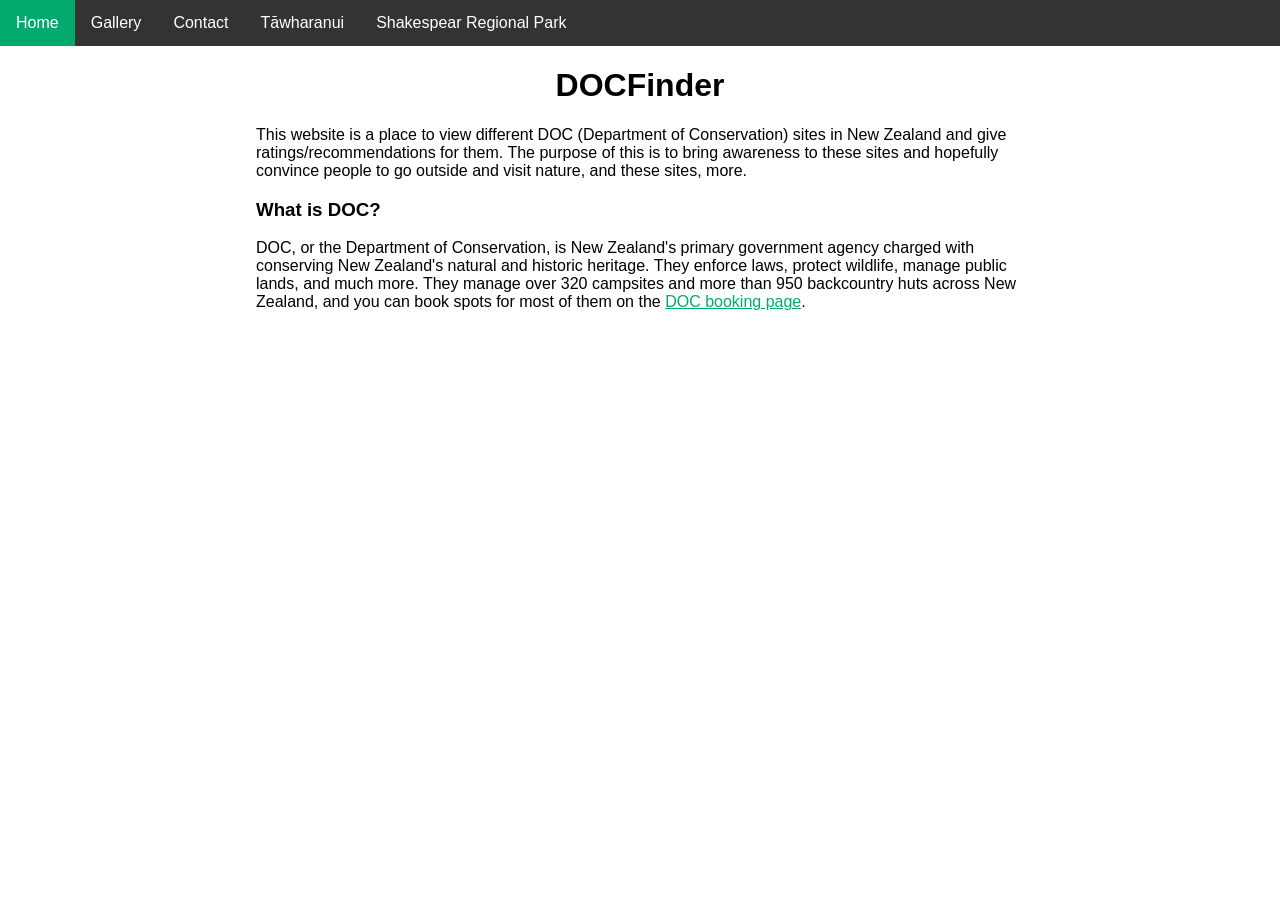
<file: index.html>
<!DOCTYPE html>
<html lang="en">
<head>
    <meta charset="UTF-8">
    <meta name="viewport" content="width=device-width, initial-scale=1">
    <title>DOCFinder</title>
    <link rel="stylesheet" href="style.css">
    <style>
ul {
  list-style-type: none;
  margin: 0;
  padding: 0;
  background-color: #333333;
  display: flex;
}

ul li a {
  display: block;
  color: white;
  padding: 14px 16px;
  text-decoration: none;
}

ul li a:hover {
  background-color: #111111;
}
ul li a.active {
  background-color: #04AA6D;
}
        ul {
  position: sticky;
  top: 0;
}
        .parent {
display: grid;
grid-template-columns: repeat(5, 1fr);
grid-template-rows: repeat(5, 1fr);
grid-column-gap: 0px;
grid-row-gap: 0px;
}

.div1 { grid-area: 1 / 2 / 3 / 5; }
.div2 { grid-area: 3 / 2 / 5 / 5; }
    </style>
</head>
<body>
<ul>
  <li><a class="active" href="index.html">Home</a></li>
  <li><a href="gallery.html">Gallery</a></li>
  <li><a href="contact.html">Contact</a></li>
  <li><a href="site1.html">Tāwharanui</a></li>
  <li><a href="site2.html">Shakespear Regional Park</a></li>
</ul>
<div class="parent">
<div class="div1">
    <h1 class="center-text">DOCFinder</h1>
  <p>This website is a place to view different DOC (Department of Conservation) sites in New Zealand and give ratings/recommendations for them. The purpose of this is to bring awareness to these sites and hopefully convince people to go outside and visit nature, and these sites, more.</p>
    <h3>What is DOC?</h3>
    <p>DOC, or the Department of Conservation, is New Zealand's primary government agency charged with conserving New Zealand's natural and historic heritage. They enforce laws, protect wildlife, manage public lands, and much more. They manage over 320 campsites and more than 950 backcountry huts across New Zealand, and you can book spots for most of them on the <a href="https://www.doc.govt.nz/parks-and-recreation/places-to-go/online-bookings/">DOC booking page</a>.</p>
</div>
<div class="div2"> </div>
</div>
</body>
</html>
</file>
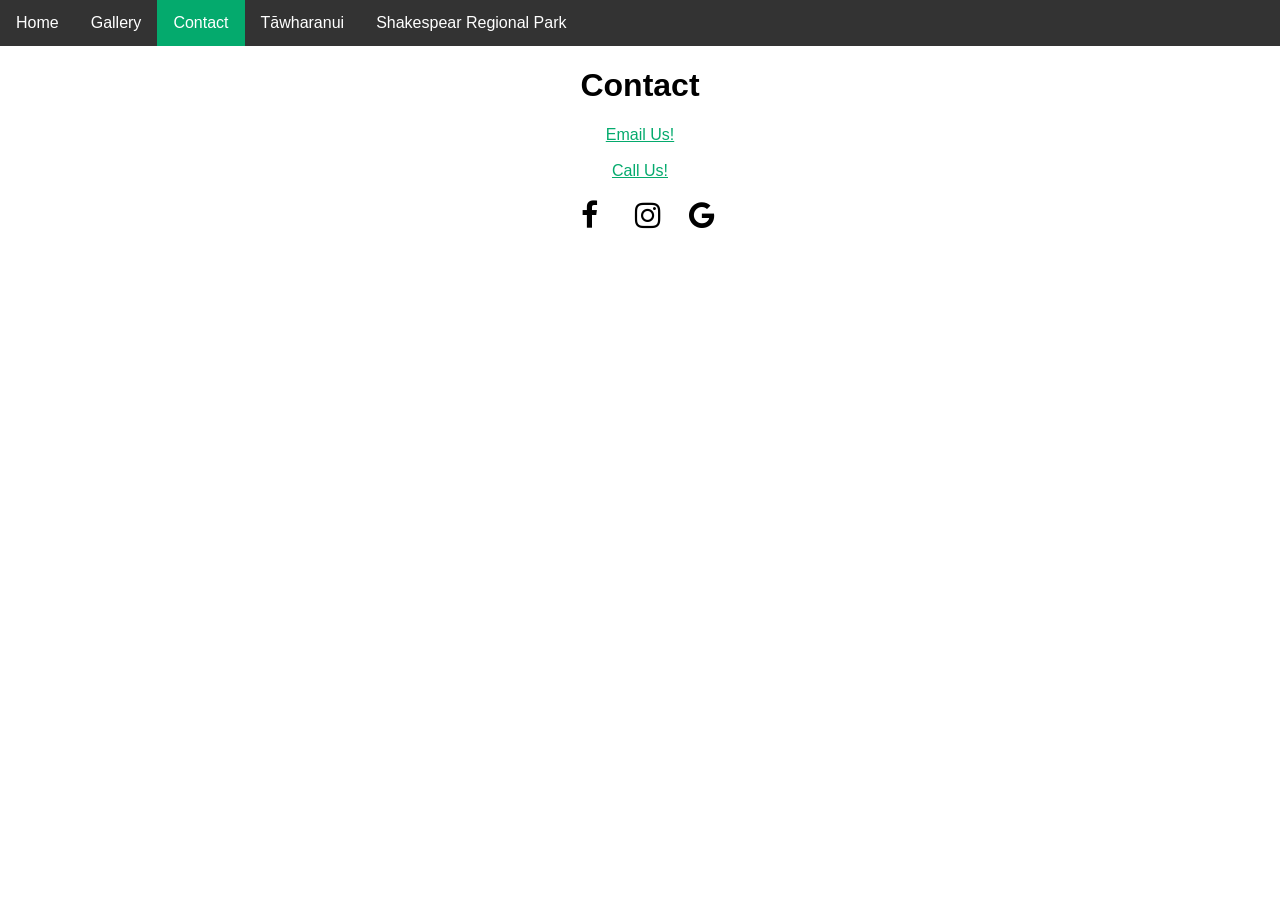
<file: contact.html>
<!DOCTYPE html>
<html lang="en">
<head>
    <meta charset="UTF-8">
    <meta name="viewport" content="width=device-width, initial-scale=1">
    <title>Contact</title>
    <link rel="stylesheet" href="style.css">
     <link rel="stylesheet" href="https://cdnjs.cloudflare.com/ajax/libs/font-awesome/4.7.0/css/font-awesome.min.css">
    <style>
ul {
  list-style-type: none;
  margin: 0;
  padding: 0;
  background-color: #333333;
  display: flex;
}

ul li a {
  display: block;
  color: white;
  padding: 14px 16px;
  text-decoration: none;
}

ul li a:hover {
  background-color: #111111;
}
ul li a.active {
  background-color: #04AA6D;
}
        ul {
  position: sticky;
  top: 0;
}
  .parent {
  text-align: center;
display: grid;
grid-template-columns: repeat(5, 1fr);
grid-template-rows: repeat(5, 1fr);
grid-column-gap: 0px;
grid-row-gap: 0px;
}

.div1 { grid-area: 1 / 2 / 3 / 5; }



        .fa {
  padding: 20px;
  font-size: 30px;
  width: 50px;
  text-align: center;
  text-decoration: none;
  color:black;
}

.fa:hover {
  opacity: 0.7;
}


    </style>
</head>
<body>
<ul>
  <li><a href="index.html">Home</a></li>
  <li><a href="gallery.html">Gallery</a></li>
  <li><a class="active" href="contact.html">Contact</a></li>
  <li><a href="site1.html">Tāwharanui</a></li>
  <li><a href="site2.html">Shakespear Regional Park</a></li>
</ul>
<div class="parent">
<div class="div1">
<h1 class="center-text">Contact</h1>
    <a href="mailto:docfinder@gmail.com">Email Us!</a>
    <br>
    <br>
    <a href="tel:02189527561">Call Us!</a>
    <br>

    <a href="https://facebook.com/docfinder" class="fa fa-facebook"></a>
    <a href="https://instagram.com/docfinder" class="fa fa-instagram"></a>
    <a href="https://www.google.com/search?q=docfinder" class="fa fa-google"></a>
    <a></a>
</div>
</div>
</body>
</html>
</file>
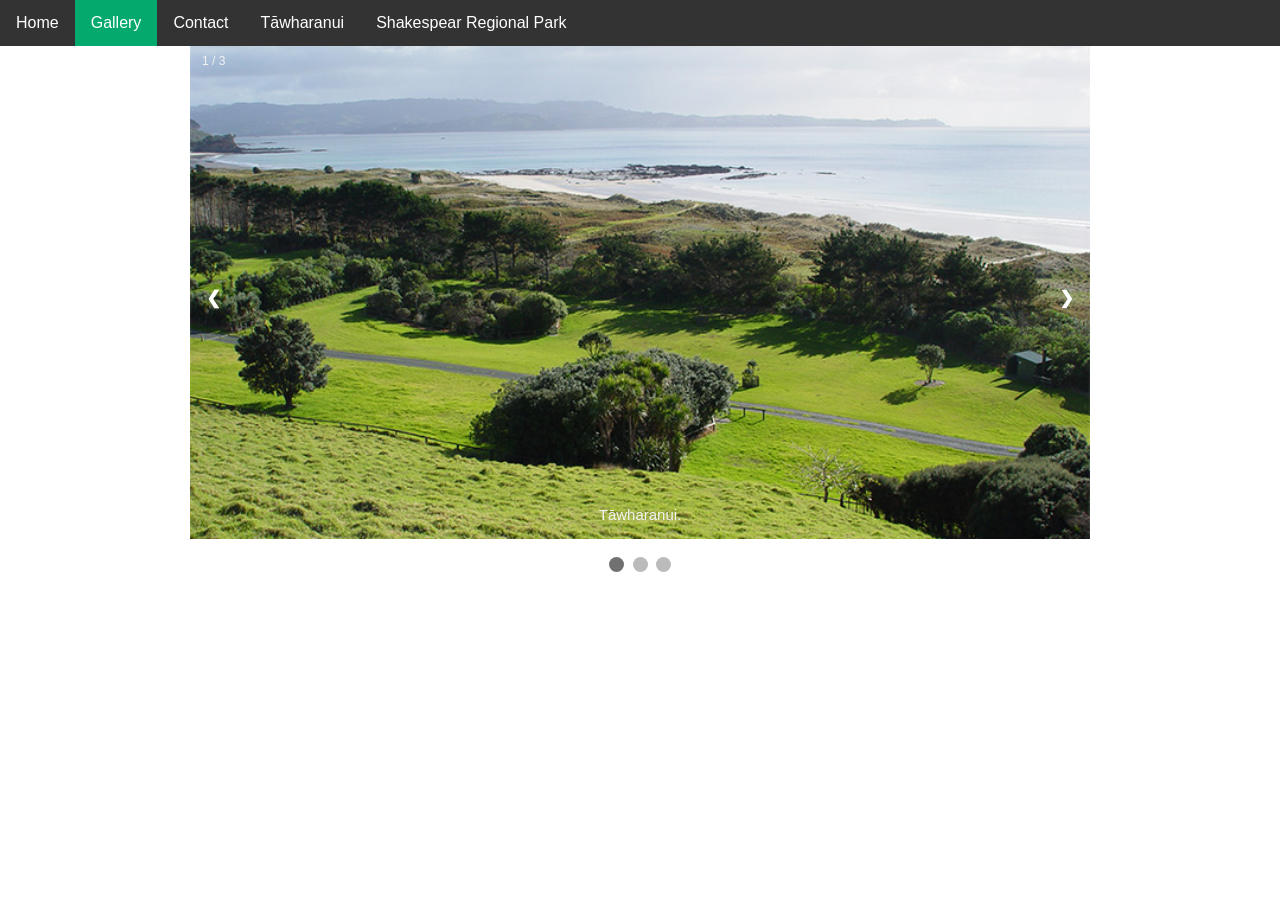
<file: gallery.html>
<!DOCTYPE html>
<html lang="en">
<head>
    <meta charset="UTF-8">
    <meta name="viewport" content="width=device-width, initial-scale=1">
    <title>Gallery</title>
    <link rel="stylesheet" href="style.css">
    <style>
ul {
  list-style-type: none;
  margin: 0;
  padding: 0;
  background-color: #333333;
  display: flex;
}

ul li a {
  display: block;
  color: white;
  padding: 14px 16px;
  text-decoration: none;
}

ul li a:hover {
  background-color: #111111;
}
ul li a.active {
  background-color: #04AA6D;
}
        ul {
  position: sticky;
  top: 0;
}

    </style>
    <style>
* {box-sizing: border-box}
body {font-family: Verdana, sans-serif; margin:0}
.mySlides {display: none}
img {vertical-align: middle;}

.slideshow-container {
  max-width: 900px;
  position: relative;
  margin: auto;
}

.prev, .next {
  cursor: pointer;
  position: absolute;
  top: 50%;
  width: auto;
  padding: 16px;
  margin-top: -22px;
  color: white;
  font-weight: bold;
  font-size: 18px;
  transition: 0.6s ease;
  border-radius: 0 3px 3px 0;
  user-select: none;
}

.next {
  right: 0;
  border-radius: 3px 0 0 3px;
}

/* On hover, add a black background color with a little bit see-through */
.prev:hover, .next:hover {
  background-color: rgba(0,0,0,0.8);
}

.text {
  color: #f2f2f2;
  font-size: 15px;
  padding: 8px 12px;
  position: absolute;
  bottom: 8px;
  width: 100%;
  text-align: center;
}

.numbertext {
  color: #f2f2f2;
  font-size: 12px;
  padding: 8px 12px;
  position: absolute;
  top: 0;
}

.dot {
  cursor: pointer;
  height: 15px;
  width: 15px;
  margin: 0 2px;
  background-color: #bbb;
  border-radius: 50%;
  display: inline-block;
  transition: background-color 0.6s ease;
}

.active, .dot:hover {
  background-color: #717171;
}


}

@media only screen and (max-width: 300px) {
  .prev, .next,.text {font-size: 11px}
}
</style>
</head>
<body>


<ul>
  <li><a href="index.html">Home</a></li>
  <li><a class="active" href="gallery.html">Gallery</a></li>
  <li><a href="contact.html">Contact</a></li>
  <li><a href="site1.html">Tāwharanui</a></li>
  <li><a href="site2.html">Shakespear Regional Park</a></li>
</ul>


<div class="slideshow-container">

<div class="mySlides fade">
  <div class="numbertext">1 / 3</div>
  <img src="images/tawharanui1.jpg" style="width:100%">
  <div class="text">Tāwharanui.</div>
</div>

<div class="mySlides fade">
  <div class="numbertext">2 / 3</div>
  <img src="images/doc-image1.jpg" style="width:100%">
  <div class="text">A DOC site.</div>
</div>

<div class="mySlides fade">
  <div class="numbertext">3 / 3</div>
  <img src="images/doc-image2.jpg" style="width:100%">
  <div class="text">A DOC site.</div>
</div>

<a class="prev" onclick="plusSlides(-1)">❮</a>
<a class="next" onclick="plusSlides(1)">❯</a>

</div>
<br>

<div style="text-align:center">
  <span class="dot" onclick="currentSlide(1)"></span>
  <span class="dot" onclick="currentSlide(2)"></span>
  <span class="dot" onclick="currentSlide(3)"></span>
</div>

<script>
let slideIndex = 1;
showSlides(slideIndex);

function plusSlides(n) {
  showSlides(slideIndex += n);
}

function currentSlide(n) {
  showSlides(slideIndex = n);
}

function showSlides(n) {
  let i;
  let slides = document.getElementsByClassName("mySlides");
  let dots = document.getElementsByClassName("dot");
  if (n > slides.length) {slideIndex = 1}
  if (n < 1) {slideIndex = slides.length}
  for (i = 0; i < slides.length; i++) {
    slides[i].style.display = "none";
  }
  for (i = 0; i < dots.length; i++) {
    dots[i].className = dots[i].className.replace(" active", "");
  }
  slides[slideIndex-1].style.display = "block";
  dots[slideIndex-1].className += " active";
}
</script>

</body>
</html>
</file>
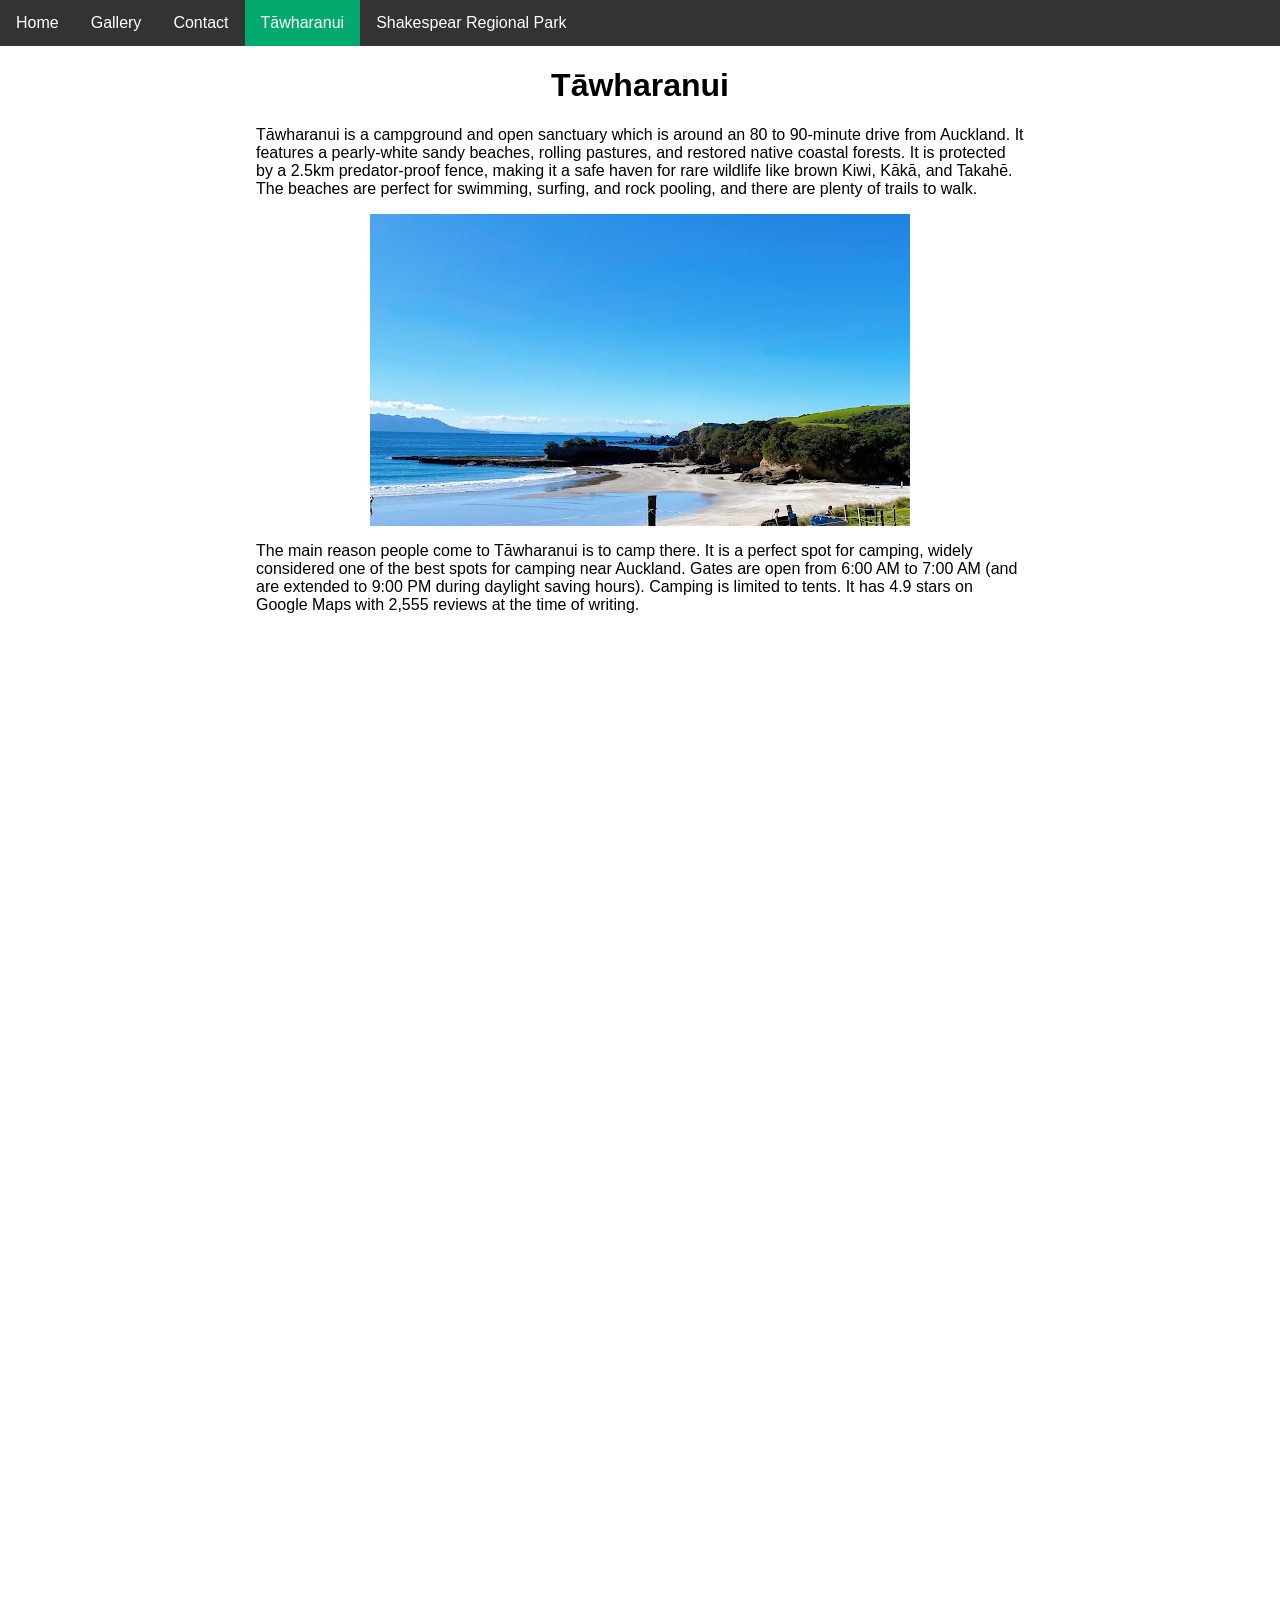
<file: site1.html>
<!DOCTYPE html>
<html lang="en">
<head>
    <meta charset="UTF-8">
    <meta name="viewport" content="width=device-width, initial-scale=1">
    <title>Tāwharanui</title>
    <link rel="stylesheet" href="style.css">
    <style>
ul {
  list-style-type: none;
  margin: 0;
  padding: 0;
  background-color: #333333;
  display: flex;
}

.center-img {
  display: block;
  margin-left: auto;
  margin-right: auto;

  max-width: 100%;
}
ul li a {
  display: block;
  color: white;
  padding: 14px 16px;
  text-decoration: none;
}

ul li a:hover {
  background-color: #111111;
}
ul li a.active {
  background-color: #04AA6D;
}
        ul {
  position: sticky;
  top: 0;
}
                .parent {
display: grid;
grid-template-columns: repeat(5, 1fr);
grid-template-rows: repeat(5, 1fr);
grid-column-gap: 0px;
grid-row-gap: 0px;
}

.div1 { grid-area: 1 / 2 / 3 / 5; }
.div2 { grid-area: 3 / 2 / 5 / 5; }


iframe {
  justify-self: center;

  align-self: center;
}

    </style>
</head>
<body>
<ul>
  <li><a href="index.html">Home</a></li>
  <li><a href="gallery.html">Gallery</a></li>
  <li><a href="contact.html">Contact</a></li>
  <li><a class="active" href="site1.html">Tāwharanui</a></li>
  <li><a href="site2.html">Shakespear Regional Park</a></li>
</ul>
<div class="parent">
<div class="div1">
    <h1 class="center-text">Tāwharanui</h1>
    <p>Tāwharanui is a campground and open sanctuary which is around an 80 to 90-minute drive from Auckland. It features a pearly-white sandy beaches, rolling pastures, and restored native coastal forests.
        It is protected by a 2.5km predator-proof fence, making it a safe haven for rare wildlife like brown Kiwi, Kākā, and Takahē. The beaches are perfect for swimming, surfing, and rock pooling, and there are plenty of trails to walk.</p>
    <img class="center-img" src="images/tawharanui2.jpg">
    <p>The main reason people come to Tāwharanui is to camp there. It is a perfect spot for camping, widely considered one of the best spots for camping near Auckland. Gates are open from 6:00 AM to 7:00 AM (and are extended to 9:00 PM during daylight saving hours).
        Camping is limited to tents. It has 4.9 stars on Google Maps with 2,555 reviews at the time of writing.
    </p>
<iframe class="center-img" src="https://www.google.com/maps/embed?pb=!1m18!1m12!1m3!1d3212.556505035154!2d174.82983529999998!3d-36.37151989999999!2m3!1f0!2f0!3f0!3m2!1i1024!2i768!4f13.1!3m3!1m2!1s0x6d0cd10a5ce71f0f%3A0x3b5c1e04f4668327!2sTawharanui%20Regional%20Park!5e0!3m2!1sen!2snz!4v1785206954665!5m2!1sen!2snz" width="600" height="450" style="border:0;" allowfullscreen="" loading="lazy" referrerpolicy="strict-origin-when-cross-origin"></iframe>
</div>


</div>

</body>
</html>
</file>
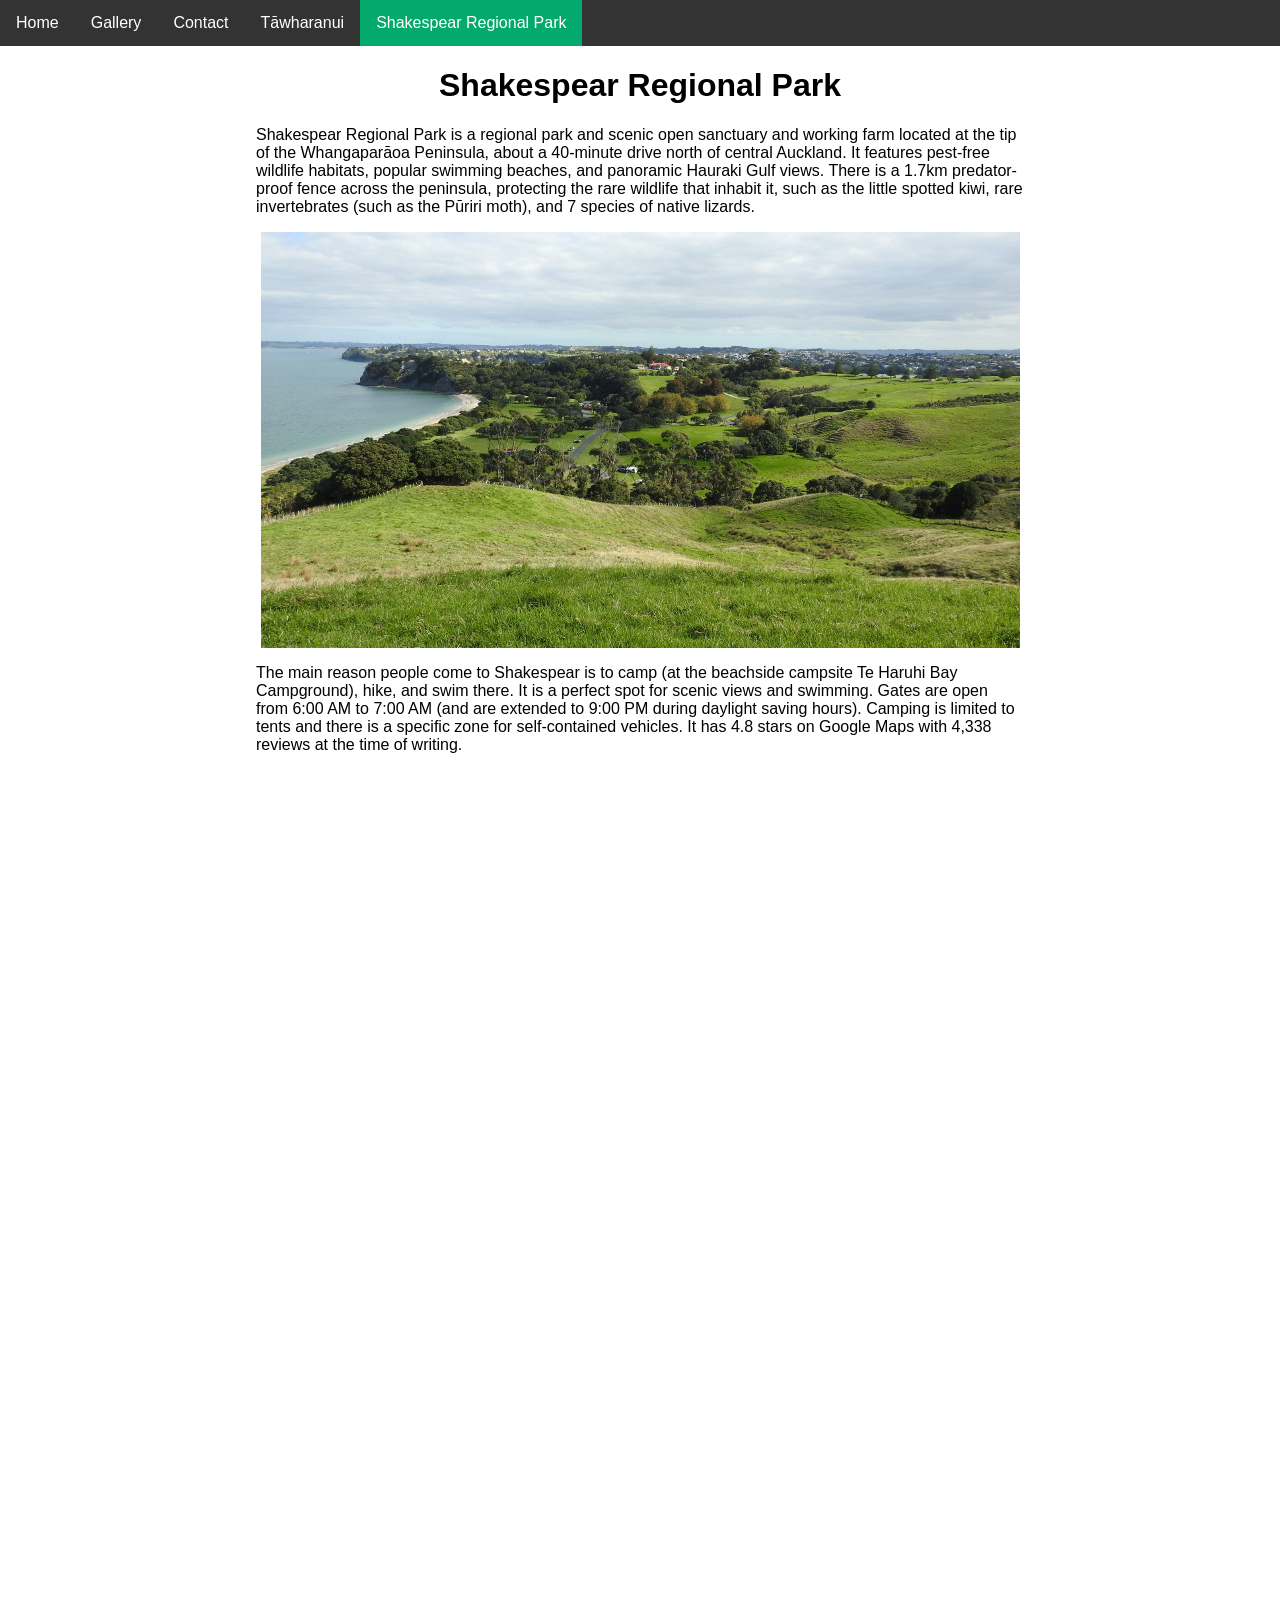
<file: site2.html>
<!DOCTYPE html>
<html lang="en">
<head>
    <meta charset="UTF-8">
    <meta name="viewport" content="width=device-width, initial-scale=1">
    <title>Shakespear National Park</title>
    <link rel="stylesheet" href="style.css">
    <style>
ul {
  list-style-type: none;
  margin: 0;
  padding: 0;
  background-color: #333333;
  display: flex;
}

.center-img {
  display: block;
  margin-left: auto;
  margin-right: auto;

  max-width: 100%;
}

ul li a {
  display: block;
  color: white;
  padding: 14px 16px;
  text-decoration: none;
}

ul li a:hover {
  background-color: #111111;
}
ul li a.active {
  background-color: #04AA6D;
}
        ul {
  position: sticky;
  top: 0;
}

         .parent {
display: grid;
grid-template-columns: repeat(5, 1fr);
grid-template-rows: repeat(5, 1fr);
grid-column-gap: 0px;
grid-row-gap: 0px;
}

.div1 { grid-area: 1 / 2 / 3 / 5; }
.div2 { grid-area: 3 / 2 / 5 / 5; }


    </style>
</head>
<body>
<ul>
  <li><a href="index.html">Home</a></li>
  <li><a href="gallery.html">Gallery</a></li>
  <li><a href="contact.html">Contact</a></li>
  <li><a href="site1.html">Tāwharanui</a></li>
  <li><a class="active" href="site2.html">Shakespear Regional Park</a></li>
</ul>
<div class="parent">
<div class="div1">
<h1 class="center-text">Shakespear Regional Park</h1>
    <p>Shakespear Regional Park is a regional park and scenic open sanctuary and working farm located at the tip of the Whangaparāoa Peninsula, about a 40-minute drive north of central Auckland.
    It features pest-free wildlife habitats, popular swimming beaches, and panoramic Hauraki Gulf views. There is a 1.7km predator-proof fence across the peninsula, protecting the rare wildlife that inhabit it, such as the little spotted kiwi, rare invertebrates (such as the Pūriri moth), and 7 species of native lizards.</p>
    <img class="center-img" src="images/shakespear1.jpg">
    <p>The main reason people come to Shakespear is to camp (at the beachside campsite Te Haruhi Bay Campground), hike, and swim there. It is a perfect spot for scenic views and swimming. Gates are open from 6:00 AM to 7:00 AM (and are extended to 9:00 PM during daylight saving hours).
        Camping is limited to tents and there is a specific zone for self-contained vehicles. It has 4.8 stars on Google Maps with 4,338 reviews at the time of writing.
    </p>
    <iframe class="center-img" src="https://www.google.com/maps/embed?pb=!1m18!1m12!1m3!1d3202.705492079015!2d174.8241986!3d-36.6094015!2m3!1f0!2f0!3f0!3m2!1i1024!2i768!4f13.1!3m3!1m2!1s0x6d0d2ee6700e29bd%3A0xf00ef62249c9b10!2sShakespear%20Regional%20Park!5e0!3m2!1sen!2snz!4v1785295157273!5m2!1sen!2snz" width="600" height="450" style="border:0;" allowfullscreen="" loading="lazy" referrerpolicy="strict-origin-when-cross-origin"></iframe>
</div>
</div>
</body>
</html>
</file>
<file: style.css>
* {box-sizing: border-box}
body {font-family: Verdana, sans-serif; margin:0}
.center-text {
  text-align: center;
}

a {
  color: #04AA6D;

}
</file>
